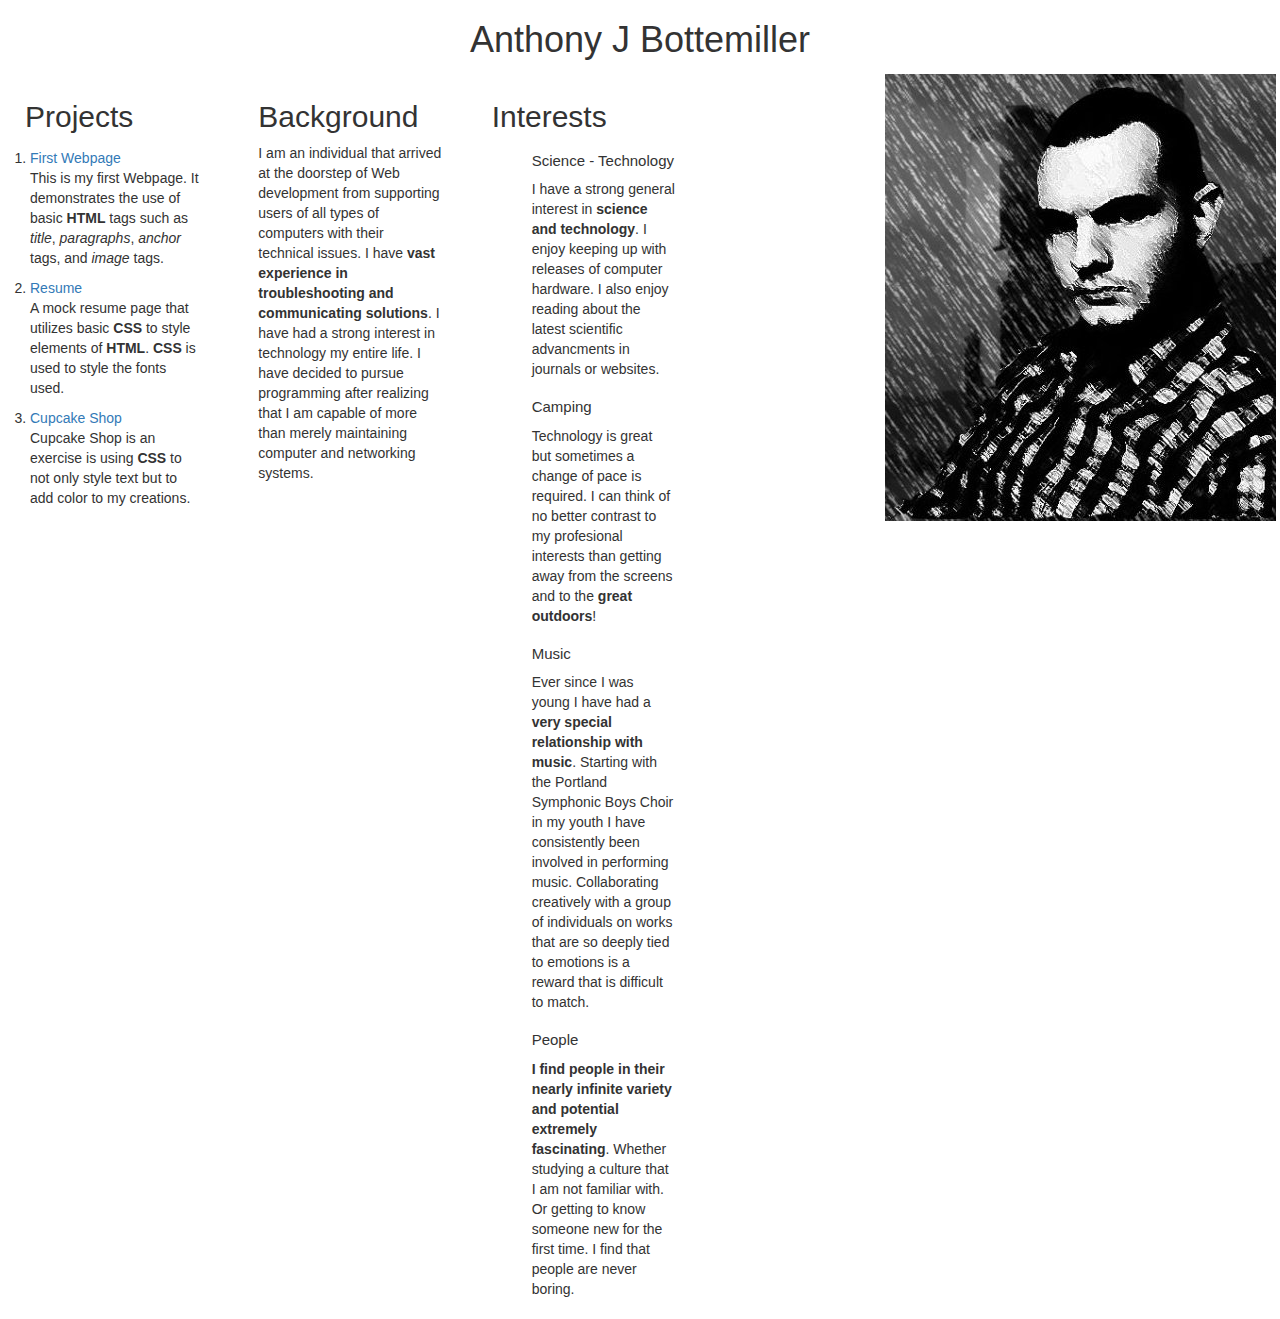
<file: index.html>
<!DOCTYPE html>
<html>
  <head>
    <link href="css/bootstrap.css" rel="stylesheet" type="text/css">
    <link href="css/mystyle.css" rel="stylesheet" type="text/css">  
    <title>Anthony J Bottemiller</title>
  </head>
  <body>
    <h1>Anthony J Bottemiller</h1>
    <img src="img/anthony.jpg" alt="Picture of Anthony">
    <div class="col-md-2">
      <h2>Projects</h2>
      <ol>
        <li>
          <a href="https://anthonybottemiller.github.io/my-first-webpage/">First Webpage</a>
          <p>This is my first Webpage. It demonstrates the use of basic <b>HTML</b> tags such as <em>title</em>, <em>paragraphs</em>, <em>anchor</em> tags, and <em>image</em> tags.</p>
        </li>
        <li>
          <a href="https://anthonybottemiller.github.io/resume-site/">Resume</a>
          <p>A mock resume page that utilizes basic <b>CSS</b> to style elements of <b>HTML</b>. <b>CSS</b> is used to style the fonts used.</p>
        </li>
        <li>
          <a href="https://anthonybottemiller.github.io/cupcake-shop/">Cupcake Shop</a>
          <p>Cupcake Shop is an exercise is using <b>CSS</b> to not only style text but to add color to my creations.</p>
        </li>
      </ol>
    </div>
    <div class="col-md-2">
      <h2>Background</h2>
      <p>I am an individual that arrived at the doorstep of Web development from supporting users of all types of computers with their technical issues. I have <strong>vast experience in troubleshooting and communicating solutions</strong>. I have had a strong interest in technology my entire life. I have decided to pursue programming after realizing that I am capable of more than merely maintaining computer and networking systems.</p>
    </div>
    <div class="col-md-2">
      <h2>Interests</h2>
      <ul>
        <li>
          <h3>Science - <span>Technology</span></h3>
          <p>I have a strong general interest in <strong>science and technology</strong>. I enjoy keeping up with releases of computer hardware. I also enjoy reading about the latest scientific advancments in journals or websites.</p>
        </li>
        <li>
          <h3>Camping</h3>
          <p>Technology is great but sometimes a change of pace is required. I can think of no better contrast to my profesional interests than getting away from the screens and to the <strong>great outdoors</strong>!</p>
        </li>
        <li>
          <h3>Music</h3>
          <p>Ever since I was young I have had a <strong>very special relationship with music</strong>. Starting with the Portland Symphonic Boys Choir in my youth I have consistently been involved in performing music. Collaborating creatively with a group of individuals on works that are so deeply tied to emotions is a reward that is difficult to match.</p>
        </li>
        <li>
          <h3>People</h3>
          <p><strong>I find people in their nearly infinite variety and potential extremely fascinating</strong>. Whether studying a culture that I am not familiar with. Or getting to know someone new for the first time. I find that people are never boring.</p>
        </li>
      </ul>
    </div>
  </body>
</html>
</file>
<file: css/mystyle.css>
img {
  float: right;
  margin: 4px;
}

h1 {
  text-align: center;
}
h2 {
}
h3 {
  font-size: 15px;
}
.col-md-2 {
  margin: 10px;
}
.col-md-2 ol {
  padding: 5px;
}
span {
}
body {
}
ul {
  list-style: none;
}
</file>
